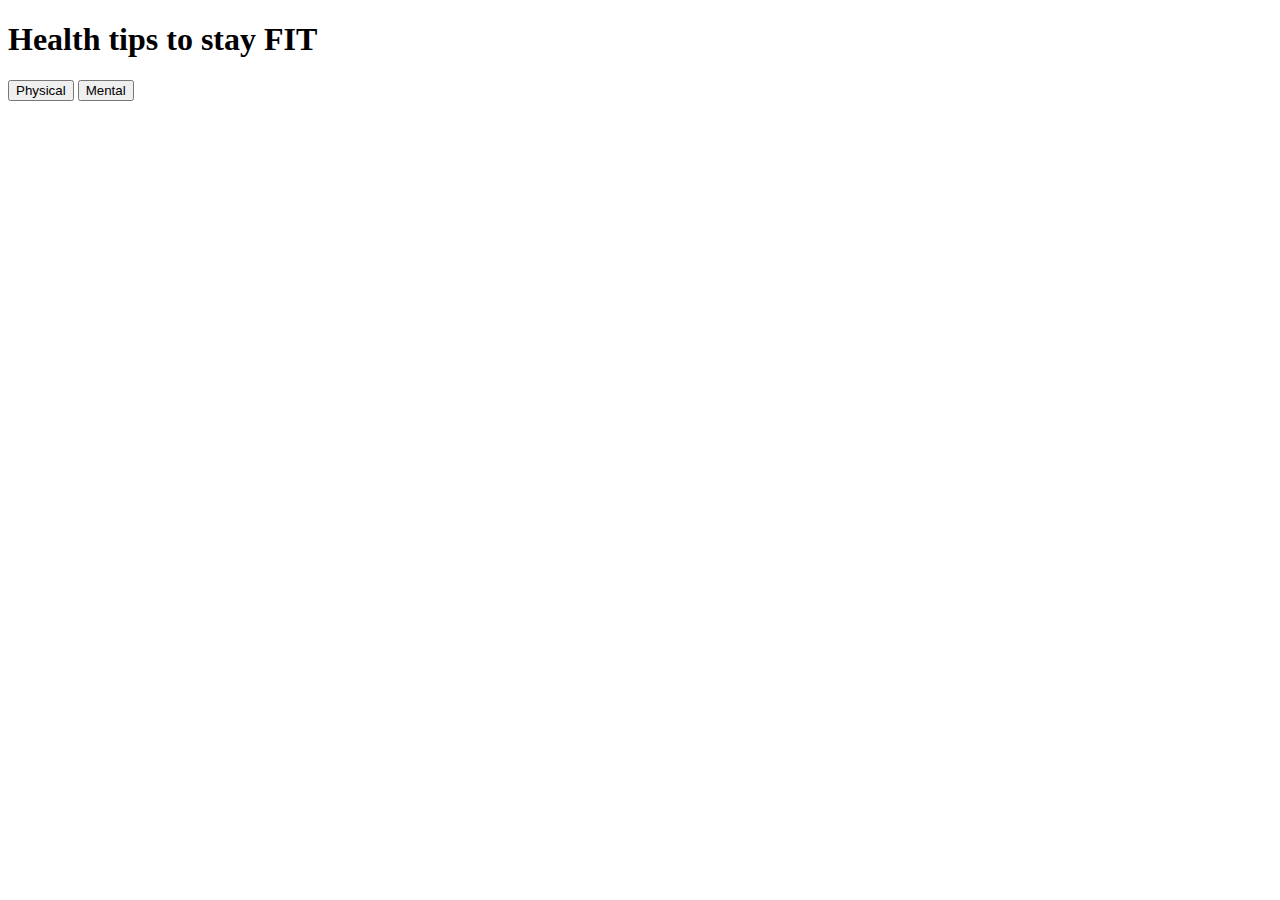
<file: mentalhealthaccordian.html>
<!DOCTYPE html>
<html>
<head>
  <meta name="viewport" content="width=device-width, initial-scale=1">
  <style>
  .accordions {
    background-color: #9ACD32;
    color: #444;
    cursor: pointer;
    padding: 18px;
    width: 100%;
    border: none;
    text-align: left;
    outline: none;
    font-size: 15px;
    transition: 0.9s;
  }

  .active, .accordion:hover {
    background-color: #9ACD32;
  }

  .panel {
    padding: 0 18px;
    display: none;
    /* background-color: light green ; */
    overflow: hidden;
  }
</style>
</head>
<body>

  <h1>Health tips to stay FIT</h1>

  <button class="accordion">Physical</button>
  <div class="panel">
    <p> <h3> ~~ Follow the workouts you previously constructed regularly and in a routine for the best results. </h3>
      <h3> ~~ Stay Hydrated! To calculate how much water you need to consume to stay hydrated and healthy at your own rate. </h3>
      <h3> ~~ Eat more vegetables and cut back on sugars (unless they are fruit) to help your workouts to take full effect. Sugars make your body unable to reach its fruitful potential. See what I did there:)</h3>
      <h3> ~~If workouts are too intensive for you as you start out, try replacing them with stretches you enjoy instead. </h3>
      <h3> ~~ Get into a comfortable sleep routine to help your body fall into a regular circadian rhythm.</h3>
    </div>

    <button class="accordion">Mental</button>
    <div class="panel">
      <p> <h3> ~~ To boost brain power, eat a piece of dark chocolate or two for a fun way of improving your diet! </h3>
        <h3> ~~ If you are feeling extra stressed, stop what you are doing, print out some adult coloring pages and just color to calm yourself down and distract your mind. </h3>
        <h3> ~~ Looking at huge goals can be overwhelming. Instead break down these tasks into jobs that you are capable of completing a day.</h3>
        <h3> ~~If you have trouble waking up super early, try to instead wake up only 10-15 minutes earlier to increase your energy and productivity for the day! </h3>
        <h3> ~~ Even though you might thrive in social media, take a break from it completely for a day, your mind will be reset and easier to understand.</h3></p>
      </div>

      <script>
      var acc = document.getElementsByClassName("accordion");
      var i;

      for (i = 0; i < acc.length; i++) {
        acc[i].addEventListener("click", function() {
          this.classList.toggle("active");
          var panel = this.nextElementSibling;
          if (panel.style.display === "block") {
            panel.style.display = "none";
          } else {
            panel.style.display = "block";
          }
        });
      }
    </script>

  </body>
  </html>
</file>
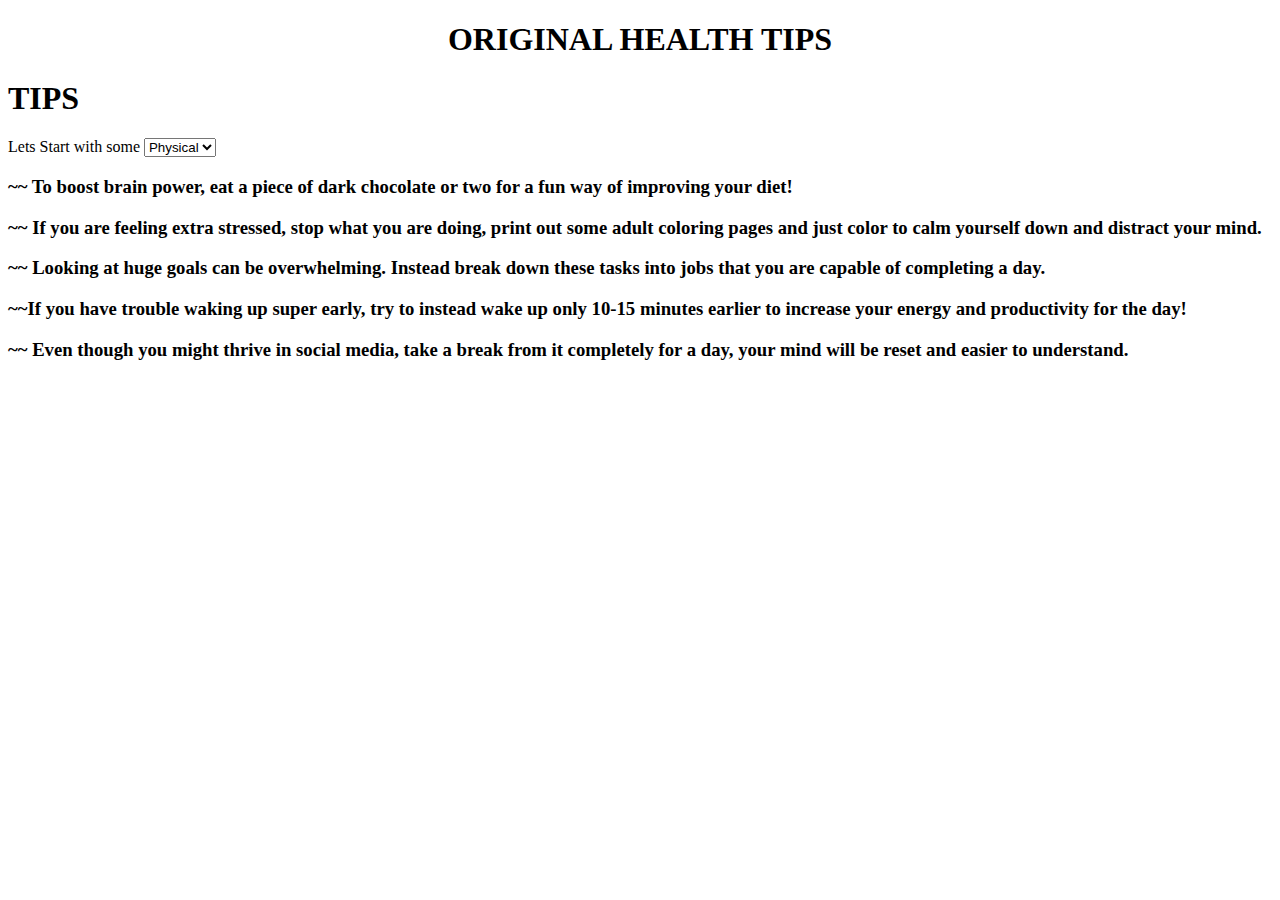
<file: mycontent.html>
<!DOCTYPE html>
<html>
<head>
<title>ORIGINAL HEALTH TIPS</title>
</head>
<body>

<center><h1>ORIGINAL HEALTH TIPS</h1></center>
  <title>formDemo.html</title>
      <!-- <meta charset = "UTF-8" /> -->
    </head>
    <body>
      <h1>TIPS</h1>
      <form>
         <!-- <fieldset> -->
            <p>
               <label>Lets Start with some</label>
               <select id = "myList">
                 <option value = "1">Physical</option>
                 <p>
                   <!-- <h3>Follow the workouts you previously constructed regularly and in a routine for the best results.</h3> -->
                 <option value = "2">Mental</option>
               </select>
            </p>
         <!-- </fieldset> -->
      </form>



</body>
 <h3> ~~ To boost brain power, eat a piece of dark chocolate or two for a fun way of improving your diet! </h3>
 <h3> ~~ If you are feeling extra stressed, stop what you are doing, print out some adult coloring pages and just color to calm yourself down and distract your mind. </h3>
 <h3> ~~ Looking at huge goals can be overwhelming. Instead break down these tasks into jobs that you are capable of completing a day.</h3>
 <h3> ~~If you have trouble waking up super early, try to instead wake up only 10-15 minutes earlier to increase your energy and productivity for the day! </h3>
 <h3> ~~ Even though you might thrive in social media, take a break from it completely for a day, your mind will be reset and easier to understand.</h3>



</html>
</file>
